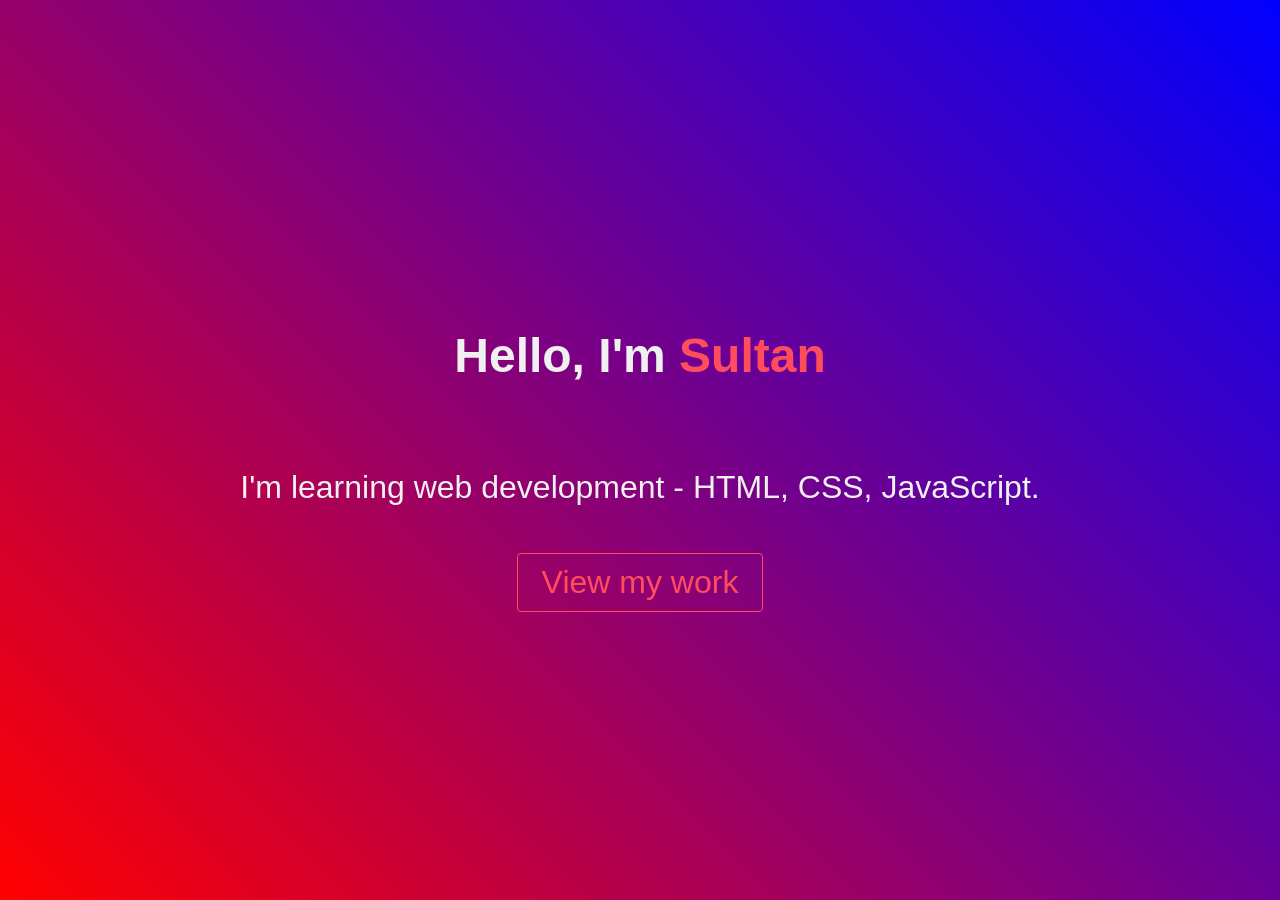
<file: index.html>
<!DOCTYPE html>
<html lang="en">
<head>
    <meta charset="UTF-8">
    <meta name="viewport" content="width=device-width, initial-scale=1.0">
    <title>Sultan Agaragimov | Portfolio</title>
    <link rel="stylesheet" href="style.css">
    <link rel="icon" type="image/png" href="image/favicon.png">
</head>
<body>
    <div class="layout">
        <nav class="sidebar">
             <a href="index.html" class="active"></a>
    <a href="about.html"></a>
    <a href="project.html"></a>
    <a href="contact.html"></a>
        </nav>
        <main class="content">
            <section class="hero">
               <h1>Hello, I'm&nbsp;<span class="accent">Sultan</span></h1>               
               <p>I'm learning web development - HTML, CSS, JavaScript.</p>
                <a href="about.html" class="btn-outline">View my work</a>
            </section>
        </main>
    </div>
    <script src="script.js"></script>
</body>
</html>
</file>
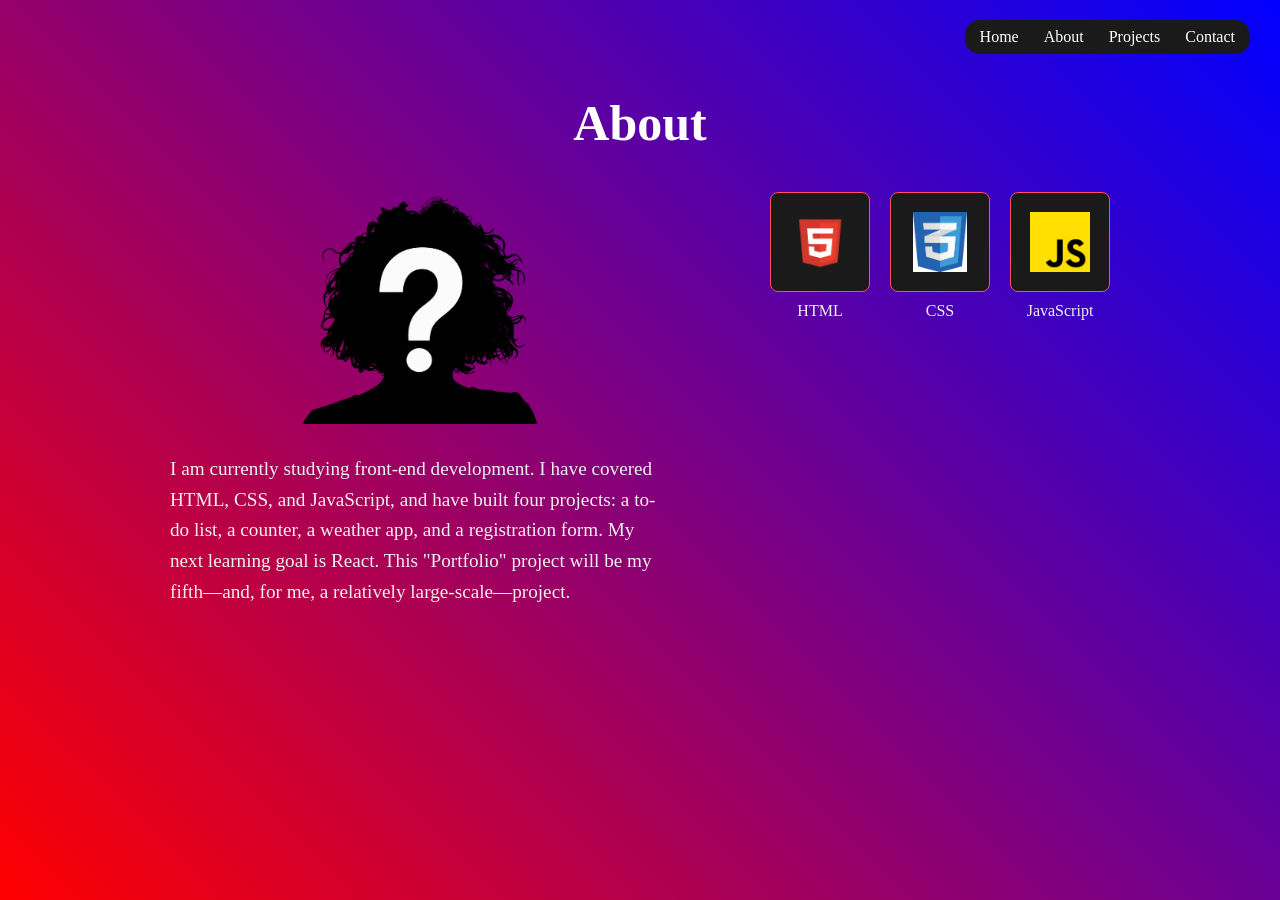
<file: about.html>
<!DOCTYPE html>
<html lang="en">
<head>
    <meta charset="UTF-8">
    <meta name="viewport" content="width=device-width, initial-scale=1.0">
    <link rel="stylesheet" href="about.css">
    <link rel="icon" type="image/png" href="image/favicon.png">
    <title>About</title>
</head>
<body>
    <div class="layout">
        <nav class="sidebar">
           <div class="side">
            <a href="index.html">Home</a>
        <a href="about.html">About</a>
        <a href="project.html">Projects</a>
        <a href="contact.html">Contact</a>
           </div>
        
        </nav>
   <main class="content">
    <h1>About</h1>
    <div class="about-row">

    <div class="about-left">

        <div class="unknown">
            <img src="image/unknown.png" alt="people">
        </div>

        <p class="about-text">
            I am currently studying front-end development. 
            I have covered HTML, CSS, and JavaScript, and have built four projects: a to-do list, a counter, a weather app, and a registration form.
            My next learning goal is React. 
            This "Portfolio" project will be my fifth—and, for me, a relatively large-scale—project.
        </p>

    </div>

    <div class="about-skills">

    <div class="skill">
        <div class="skill-box">
            <img src="image/html.png" alt="html png">
        </div>
        <p>HTML</p>
    </div>

    <div class="skill">
        <div class="skill-box">
            <img src="image/css.png" alt="css png">
        </div>
        <p>CSS</p>
    </div>

    <div class="skill">
        <div class="skill-box">
            <img src="image/js.png" alt="javascript png">
        </div>
        <p>JavaScript</p>
    </div>

</div>
</div>
</main>
    </div>
    <script src="about.js"></script>
</body>
</html>
</file>
<file: style.css>
*{
    box-sizing: border-box;
}
body{
     margin: 0;
     font-family: montserrat, sans-serif;
    font-weight: 300; 
    height: 200px;
  background: linear-gradient( 45deg,  red, blue);
    color: #f0f0f0;
    height: 100%;
    animation: pageEnter 0.5s ease;

}
@keyframes pageEnter {
  from {
    opacity: 0;
    transform: translateY(-30px);
  }
  to {
    opacity: 1;
    transform: translateY(0);
  }
}
.page-exit {
  animation: pageExit 0.5s ease forwards;
}
@keyframes pageExit {
  from {
    opacity: 1;
    transform: translateY(0);
  }
  to {
    opacity: 0;
    transform: translateY(30px);
  }
}
.layout{
    display: flex;
    min-height: 100vh;
}
.content{
    flex: 1;
    display: flex;

}
.hero{
    display: flex;
    flex-direction: column;
    align-items: center;
    justify-content: center;
    text-align: center;
    width: 100%;
    gap: 15px;
    font-size: 2rem;
}
.hero h1{
    opacity: 0;
    animation: slideFromRight 0.8s ease forwards;
}
.hero p {
    opacity: 0;
    animation: slideFromRight 0.8s ease forwards;
    animation-delay: 0.3s;
}
.hero .btn-outline{
    opacity: 0;
  animation: fadeIn 0.6s ease forwards;
  animation-delay: 1.2s; 
}
.hero span{
    color: #ff4d5e;
    font-weight: 400px;
}
.btn-outline {
  display: inline-block;
  padding: 10px 24px;
  background-color: transparent;
  border: 1px solid #ff4d5e;
  color: #ff4d5e; /* вот это меняет цвет текста */
  text-decoration: none;
  border-radius: 4px;
  transition: 0.3s;
}
@keyframes slideFromRight {
  from {
    opacity: 0;
    transform: translateX(60px);
  }
  to {
    opacity: 1;
    transform: translateX(0);
  }
}
@keyframes fadeIn {
  from {
    opacity: 0;
    transform: translateY(10px);
  }
  to {
    opacity: 1;
    transform: translateY(0);
  }
}
</file>
<file: about.css>
* {
    box-sizing: border-box;
}

body {
    min-height: 100%;
    margin: 0;
    background: linear-gradient( 45deg, red, blue);
    color: #f0f0f0;
}

.layout {
    display: flex;
    min-height: 100vh;
}

.sidebar {
    position: absolute;
    top: 20px;
    right: 30px;
    
}

.side {
    display: flex;
    flex-direction: row;
    align-items: center;
    gap: 25px;

    background: #1a1a1a;
    padding: 8px 15px;
    border-radius: 15px;

    width: max-content;
}
.side  a{
    color: white;
    text-decoration: none;
   
}

.content {
    flex: 1;
    padding: 60px;
    width: 100%;
}

.content h1 {
    margin-bottom: 40px;
}


/* ОСНОВНОЙ БЛОК */

.about-row {
    display: flex;
    justify-content: center;
    align-items: flex-start;
    gap: 100px;
}


/* ЛЕВАЯ ЧАСТЬ */

.about-left {
    width: 500px;
    display: flex;
    flex-direction: column;
    align-items: center;
}


/* ПЕРСОНАЖ */

.unknown img {
    width: 250px;
    height: auto;
    display: block;
    margin-bottom: 30px;
}


/* ТЕКСТ */

.about-text {
    width: 100%;
    max-width: 500px;
    line-height: 1.6;
    font-size: 1.2rem;
    margin: 0;
}


/* НАВЫКИ */

.about-skills {
    display: flex;
    flex-wrap: wrap;
    gap: 20px;
    width: 340px;
}
.skill{
    display: flex;
    flex-direction:column ;
    align-items: center;
}
.skill p{
    margin-top: 10px;
    margin-bottom: 0;
    font-size: 1rem;
    animation: slideFromRight 2.4s ease forwards;
}

/* КАРТОЧКИ НАВЫКОВ */

.skill-box {
    width: 100px;
    height: 100px;

    background: #1a1a1a;
    border: 1px solid #ff4d5e;
    border-radius: 8px;

    display: flex;
    align-items: center;
    justify-content: center;
    opacity: 0;
    transform: translateY(50px) scale(0.9);
    animation: cardAppear 1.1s ease forwards;
}


/* ИКОНКИ */

.skill-box img {
    width: 60px;
    height: 60px;
    object-fit: contain;

}
.skill-box:nth-child(1) .skill-box {
    animation-delay: 0.6s;
}
.skill-box:nth-child(2) .skill-box {
    animation-delay: 1s;
}
.skill-box:nth-child(3) .skill-box {
    animation-delay: 1s;
}
/* ЗАГОЛОВОК */

h1 {
    display: flex;
    justify-content: center;
    align-items: center;
    text-align: center;

    font-size: 50px;
    color: rgb(255, 255, 255);
}
p{
    animation: slideFromRight 1.2s ease forwards;
}
@keyframes slideFromRight {
  from {
    opacity: 0;
    transform: translateX(60px);
  }
  to {
    opacity: 1;
    transform: translateX(0);
  }
}
@keyframes cardAppear {
    from {
        opacity: 0;
        transform: translateY(30px);
    }

    to {
        opacity: 1;
        transform: translateY(0);
    }
}
@keyframes pageEnter {
  from {
    opacity: 0;
    transform: translateY(-30px);
  }
  to {
    opacity: 1;
    transform: translateY(0);
  }
}
.page-exit {
  animation: pageExit 0.5s ease forwards;
}
@keyframes pageExit {
  from {
    opacity: 1;
    transform: translateY(0);
  }
  to {
    opacity: 0;
    transform: translateY(30px);
  }
}
@media(max-width:600px){
    body{
        width: 100%;
        overflow-x: hidden;
    }
    .layout{
        width: 100%;
        min-height: 100vh;
        display: block;
    }

    .sidebar{
        position: relative;
        top: auto;
        right: auto;

        width: 100%;
        display: flex;
        justify-content: center;
        padding-top: 15px;

    }

    .side{
        gap: 12px;
        padding: 8px 12px;
        max-width: 95%;
    }
    .side a{
        font-size: 14px;
    }
    .content{
        width: 100%;
        padding: 25px 15px;
    }

    .content h1{
        font-size: 40px;
        margin-bottom:  30px ;
    }

    .about-row{
        width: 100%;
        display: flex;
        flex-direction: column;
        align-items: center;
        gap: 40px;
    }

    .about-left{
        width: 100%;
        max-width: 500px;
    }

    .unknown img{
        width: 200px;
        max-width: 100%;
        margin: 0 auto 30px;

    }

    .about-text{
        width: 100%;
        max-width: 500px;
        font-size: 1rem;
        line-height: 1.6;
        text-align: left;
    }

    .about-skills{
        width: 100%;
        max-width: 340px;

        display: flex;
        justify-content: center;
        flex-wrap: wrap;
        gap: 20px;
    }

    .skill-box{
        width: 90px;
        height: 90px;

    }

    .skill-box img{
        width: 55px;
        height: 55px;
    }
}
</file>
